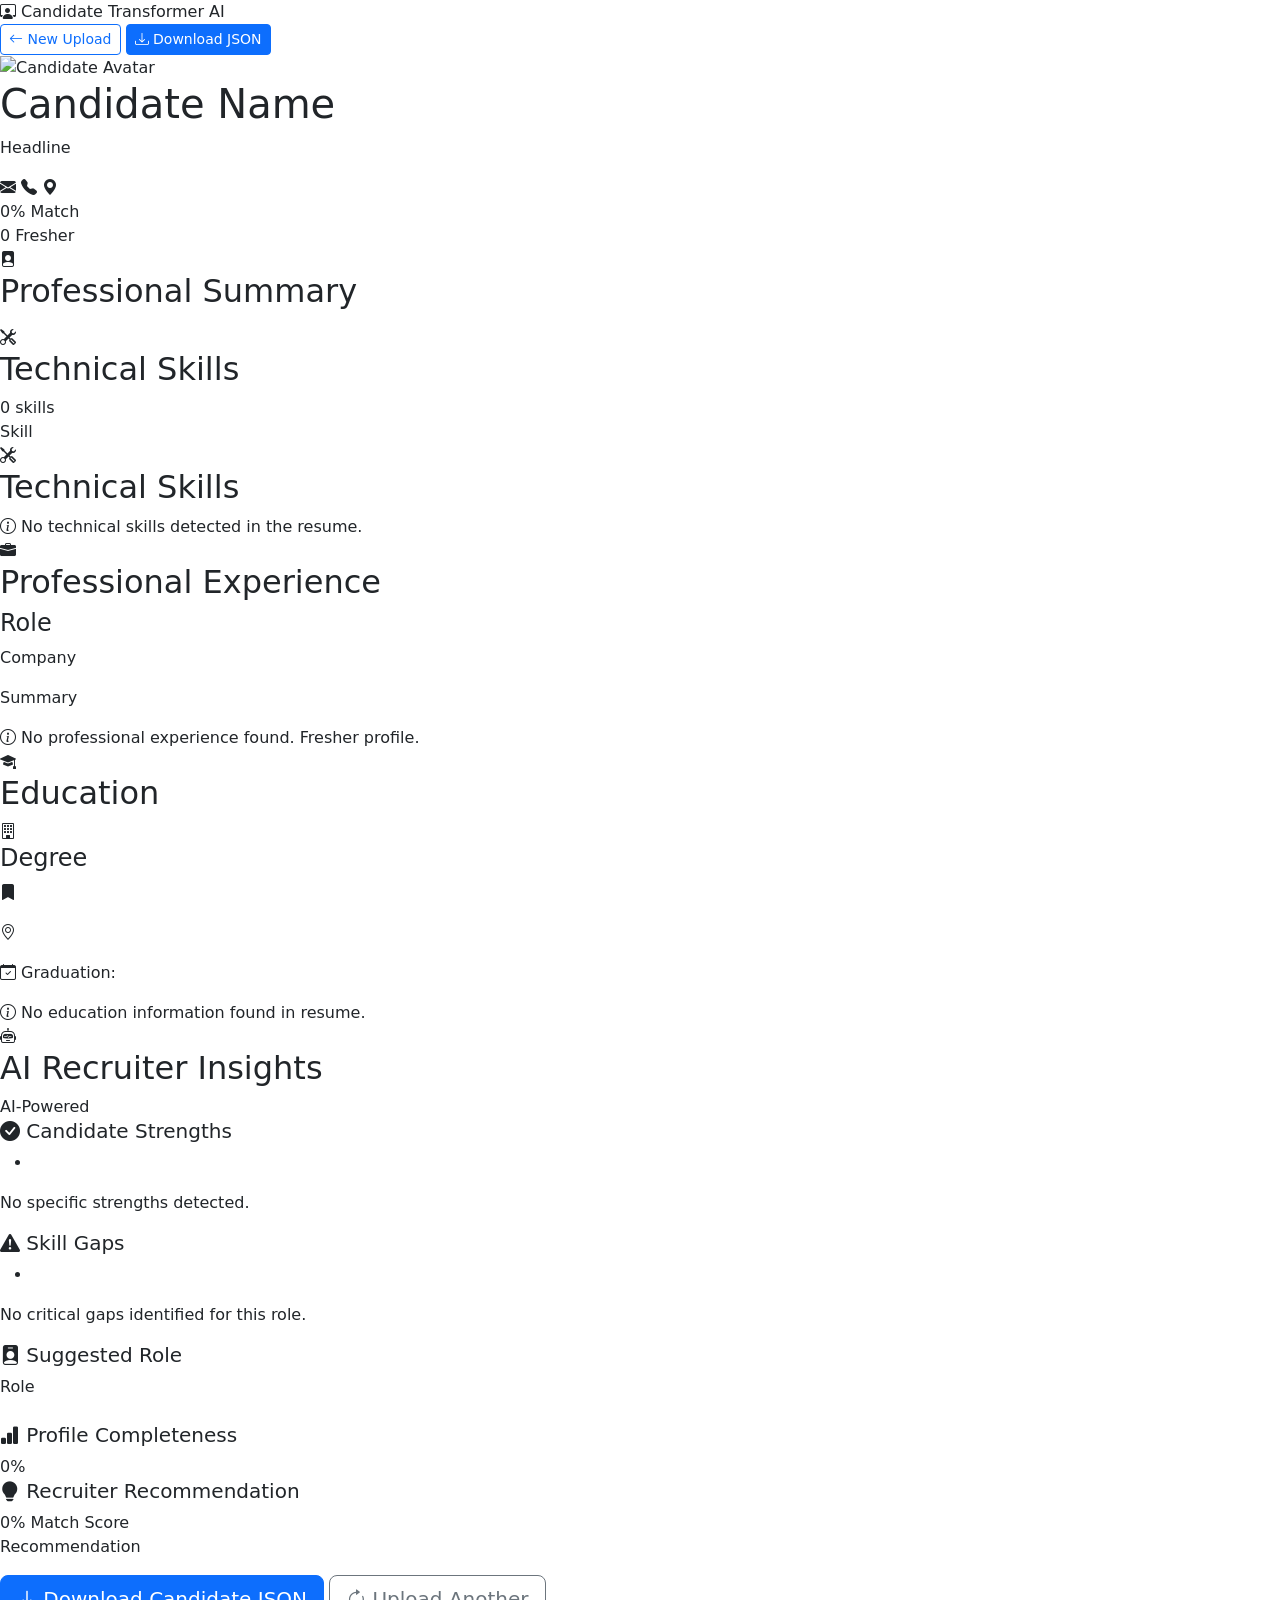
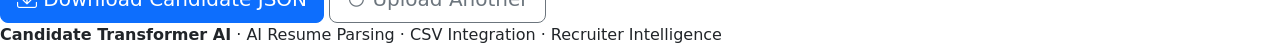
<file: candidate-transformer-v2/src/main/resources/templates/index.html>
<!DOCTYPE html>
<html xmlns:th="http://www.thymeleaf.org" lang="en">
<head>
    <meta charset="UTF-8">
    <meta name="viewport" content="width=device-width, initial-scale=1">
    <title th:text="${candidate.fullName} + ' — Candidate Profile'">Candidate Profile</title>

    <link href="https://cdn.jsdelivr.net/npm/bootstrap@5.3.3/dist/css/bootstrap.min.css" rel="stylesheet">
    <link href="https://cdn.jsdelivr.net/npm/bootstrap-icons@1.11.3/font/bootstrap-icons.css" rel="stylesheet">
    <link href="https://fonts.googleapis.com/css2?family=Inter:wght@300;400;500;600;700&display=swap" rel="stylesheet">
    <link rel="stylesheet" th:href="@{/css/dashboard.css}">
</head>
<body>

<!-- ===== TOP NAV BAR ===== -->
<nav class="topnav">
    <div class="topnav-brand">
        <i class="bi bi-person-workspace"></i>
        <span>Candidate Transformer AI</span>
    </div>
    <div class="topnav-actions">
        <a href="/" class="btn btn-outline-primary btn-sm">
            <i class="bi bi-arrow-left"></i> New Upload
        </a>
        <a href="/download/json" class="btn btn-primary btn-sm">
            <i class="bi bi-download"></i> Download JSON
        </a>
    </div>
</nav>

<div class="page-wrapper">

    <!-- ===== CANDIDATE HEADER CARD ===== -->
    <div class="profile-header-card fade-in">
        <div class="profile-header-left">
            <img th:src="@{/images/default-avatar.svg}"
                 class="profile-avatar"
                 alt="Candidate Avatar"
                 onerror="this.src='/images/avatar.png'; this.onerror=null;">
            <div class="profile-info">
                <h1 class="profile-name" th:text="${candidate.fullName}">Candidate Name</h1>
                <p class="profile-headline" th:text="${candidate.headline ?: candidate.recruiterInsights?.recommendedRole ?: 'Software Engineer'}">Headline</p>

                <div class="contact-row">
                    <span th:if="${!candidate.emails.isEmpty()}">
                        <i class="bi bi-envelope-fill"></i>
                        <span th:text="${candidate.emails[0]}"></span>
                    </span>
                    <span th:if="${!candidate.phones.isEmpty()}">
                        <i class="bi bi-telephone-fill"></i>
                        <span th:text="${candidate.phones[0]}"></span>
                    </span>
                    <span th:if="${candidate.location != null and !#strings.isEmpty(candidate.location)}">
                        <i class="bi bi-geo-alt-fill"></i>
                        <span th:text="${candidate.location}"></span>
                    </span>
                </div>
            </div>
        </div>

        <div class="profile-header-right">
            <div class="score-ring">
                <div class="score-ring-inner">
                    <span class="score-value"
                          th:text="${#numbers.formatDecimal(candidate.recruiterInsights?.matchScore ?: 0, 0, 0)} + '%'">0%</span>
                    <span class="score-label">Match</span>
                </div>
            </div>
            <div class="exp-badge">
                <span class="exp-number" th:text="${candidate.yearsExperience ?: 0}">0</span>
                <span class="exp-text" th:text="${(candidate.yearsExperience ?: 0) == 0 ? 'Fresher' : 'Yrs Exp'}">Fresher</span>
            </div>
        </div>
    </div>

    <!-- ===== PROFESSIONAL SUMMARY ===== -->
    <div class="section-card fade-in">
        <div class="section-header">
            <i class="bi bi-file-person-fill"></i>
            <h2>Professional Summary</h2>
        </div>
        <p class="summary-text"
           th:text="${candidate.summary != null and !#strings.isEmpty(candidate.summary)
                      ? candidate.summary
                      : 'No summary available.'}">
        </p>
    </div>

    <!-- ===== TECHNICAL SKILLS ===== -->
    <div class="section-card fade-in" th:if="${!candidate.skills.isEmpty()}">
        <div class="section-header">
            <i class="bi bi-tools"></i>
            <h2>Technical Skills</h2>
            <span class="skills-count-badge"
                  th:text="${candidate.skills.size()} + ' skills'">0 skills</span>
        </div>
        <div class="skills-container">
            <span class="skill-pill"
                  th:each="skill : ${candidate.skills}"
                  th:text="${skill.name}">Skill</span>
        </div>
    </div>

    <!-- No skills fallback -->
    <div class="section-card fade-in" th:if="${candidate.skills.isEmpty()}">
        <div class="section-header">
            <i class="bi bi-tools"></i>
            <h2>Technical Skills</h2>
        </div>
        <div class="no-data-block">
            <i class="bi bi-info-circle"></i>
            <span>No technical skills detected in the resume.</span>
        </div>
    </div>

    <!-- ===== PROFESSIONAL EXPERIENCE ===== -->
    <div class="section-card fade-in">
        <div class="section-header">
            <i class="bi bi-briefcase-fill"></i>
            <h2>Professional Experience</h2>
        </div>

        <!-- Has experience entries -->
        <div th:if="${!candidate.experience.isEmpty()}">
            <div class="timeline-item" th:each="exp : ${candidate.experience}">
                <div class="timeline-dot"></div>
                <div class="timeline-body">
                    <div class="timeline-title-row">
                        <h4 class="timeline-role" th:text="${exp.title ?: 'Role'}">Role</h4>
                        <span class="timeline-date"
                              th:if="${exp.startDate != null or exp.endDate != null}"
                              th:text="${(exp.startDate ?: '') + ' – ' + (exp.endDate ?: 'Present')}">
                        </span>
                    </div>
                    <p class="timeline-company"
                       th:if="${exp.company != null and !#strings.isEmpty(exp.company)}"
                       th:text="${exp.company}">Company</p>
                    <p class="timeline-summary"
                       th:if="${exp.summary != null and !#strings.isEmpty(exp.summary)}"
                       th:text="${exp.summary}">Summary</p>
                </div>
            </div>
        </div>

        <!-- No experience -->
        <div th:if="${candidate.experience.isEmpty()}" class="no-data-block">
            <i class="bi bi-info-circle"></i>
            <span>No professional experience found. Fresher profile.</span>
        </div>
    </div>

    <!-- ===== EDUCATION ===== -->
    <div class="section-card fade-in">
        <div class="section-header">
            <i class="bi bi-mortarboard-fill"></i>
            <h2>Education</h2>
        </div>

        <div th:if="${!candidate.education.isEmpty()}">
            <div class="edu-grid">
                <div class="edu-card" th:each="edu : ${candidate.education}">
                    <div class="edu-icon"><i class="bi bi-building"></i></div>
                    <div class="edu-details">
                        <h4 th:text="${edu.degree ?: 'Degree'}">Degree</h4>
                        <p th:if="${edu.field != null and !#strings.isEmpty(edu.field)}">
                            <i class="bi bi-bookmark-fill"></i>
                            <span th:text="${edu.field}"></span>
                        </p>
                        <p th:if="${edu.institution != null and !#strings.isEmpty(edu.institution)}">
                            <i class="bi bi-geo-alt"></i>
                            <span th:text="${edu.institution}"></span>
                        </p>
                        <p th:if="${edu.endYear != null}">
                            <i class="bi bi-calendar-check"></i>
                            Graduation: <span th:text="${edu.endYear}"></span>
                        </p>
                    </div>
                </div>
            </div>
        </div>

        <div th:if="${candidate.education.isEmpty()}" class="no-data-block">
            <i class="bi bi-info-circle"></i>
            <span>No education information found in resume.</span>
        </div>
    </div>

    <!-- ===== AI RECRUITER INSIGHTS ===== -->
    <div class="section-card fade-in" th:if="${candidate.recruiterInsights != null}">
        <div class="section-header ai-header">
            <i class="bi bi-robot"></i>
            <h2>AI Recruiter Insights</h2>
            <span class="ai-badge">AI-Powered</span>
        </div>

        <div class="insights-grid">

            <!-- Strengths -->
            <div class="insight-panel strength-panel">
                <h5><i class="bi bi-check-circle-fill"></i> Candidate Strengths</h5>
                <ul class="insight-list" th:if="${!candidate.recruiterInsights.strengths.isEmpty()}">
                    <li th:each="s : ${candidate.recruiterInsights.strengths}" th:text="${s}"></li>
                </ul>
                <p class="no-data-inline" th:if="${candidate.recruiterInsights.strengths.isEmpty()}">
                    No specific strengths detected.
                </p>
            </div>

            <!-- Missing Skills -->
            <div class="insight-panel missing-panel">
                <h5><i class="bi bi-exclamation-triangle-fill"></i> Skill Gaps</h5>
                <ul class="insight-list" th:if="${!candidate.recruiterInsights.missingSkills.isEmpty()}">
                    <li th:each="m : ${candidate.recruiterInsights.missingSkills}" th:text="${m}"></li>
                </ul>
                <p class="no-data-inline" th:if="${candidate.recruiterInsights.missingSkills.isEmpty()}">
                    No critical gaps identified for this role.
                </p>
            </div>

            <!-- Role & Completeness -->
            <div class="insight-panel role-panel">
                <h5><i class="bi bi-person-badge-fill"></i> Suggested Role</h5>
                <span class="role-tag" th:text="${candidate.recruiterInsights.recommendedRole}">Role</span>

                <h5 class="mt-4"><i class="bi bi-bar-chart-fill"></i> Profile Completeness</h5>
                <div class="completeness-bar-wrap">
                    <div class="completeness-bar">
                        <div class="completeness-fill"
                             th:style="'width:' + ${candidate.recruiterInsights.profileCompleteness} + '%'"
                             th:classappend="${candidate.recruiterInsights.profileCompleteness >= 75 ? 'fill-green' :
                                              candidate.recruiterInsights.profileCompleteness >= 50 ? 'fill-orange' : 'fill-red'}">
                        </div>
                    </div>
                    <span class="completeness-pct"
                          th:text="${candidate.recruiterInsights.profileCompleteness} + '%'">0%</span>
                </div>
            </div>

            <!-- Recommendation -->
            <div class="insight-panel recommendation-panel">
                <h5><i class="bi bi-lightbulb-fill"></i> Recruiter Recommendation</h5>
                <div class="match-score-display">
                    <span class="match-score-num"
                          th:text="${#numbers.formatDecimal(candidate.recruiterInsights.matchScore, 0, 0)} + '%'">0%</span>
                    <span class="match-score-label">Match Score</span>
                </div>
                <p class="recommendation-text"
                   th:text="${candidate.recruiterInsights.recommendation}">Recommendation</p>
            </div>

        </div>
    </div>

    <!-- ===== DOWNLOAD ===== -->
    <div class="download-section fade-in">
        <a href="/download/json" class="btn btn-primary btn-lg">
            <i class="bi bi-download"></i> Download Candidate JSON
        </a>
        <a href="/" class="btn btn-outline-secondary btn-lg">
            <i class="bi bi-arrow-clockwise"></i> Upload Another
        </a>
    </div>

    <!-- ===== FOOTER ===== -->
    <footer class="page-footer">
        <span><strong>Candidate Transformer AI</strong></span>
        <span class="footer-sep">·</span>
        <span>AI Resume Parsing</span>
        <span class="footer-sep">·</span>
        <span>CSV Integration</span>
        <span class="footer-sep">·</span>
        <span>Recruiter Intelligence</span>
    </footer>

</div>

<script src="https://cdn.jsdelivr.net/npm/bootstrap@5.3.3/dist/js/bootstrap.bundle.min.js"></script>
<script th:src="@{/js/dashboard.js}"></script>
</body>
</html>
</file>
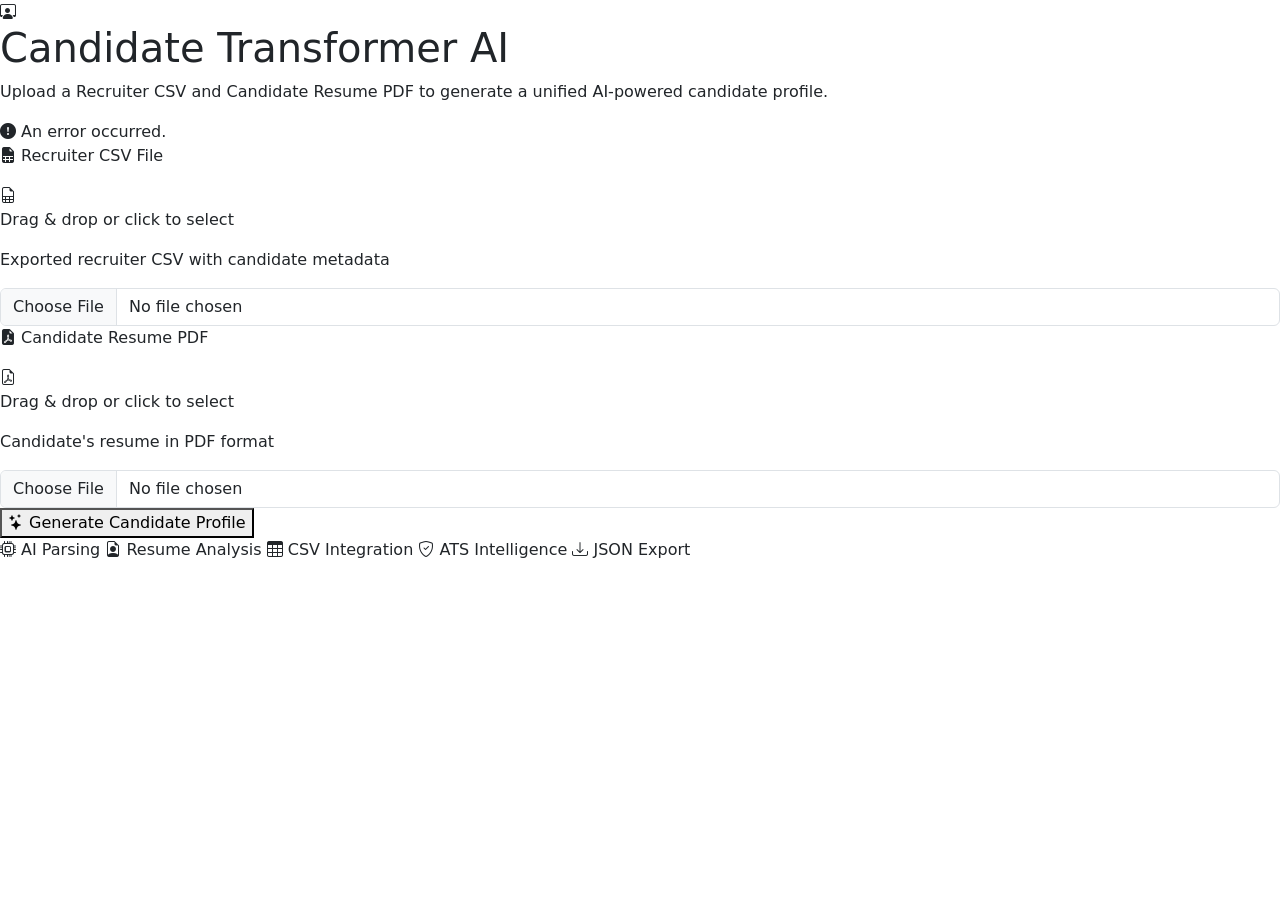
<file: candidate-transformer-v2/src/main/resources/templates/upload.html>
<!DOCTYPE html>
<html xmlns:th="http://www.thymeleaf.org" lang="en">
<head>
    <meta charset="UTF-8">
    <meta name="viewport" content="width=device-width, initial-scale=1">
    <title>Candidate Transformer AI — Upload</title>

    <link href="https://cdn.jsdelivr.net/npm/bootstrap@5.3.3/dist/css/bootstrap.min.css" rel="stylesheet">
    <link href="https://cdn.jsdelivr.net/npm/bootstrap-icons@1.11.3/font/bootstrap-icons.css" rel="stylesheet">
    <link href="https://fonts.googleapis.com/css2?family=Inter:wght@400;500;600;700&display=swap" rel="stylesheet">
    <link rel="stylesheet" th:href="@{/css/upload.css}">
</head>
<body>

<div class="page-bg"></div>

<div class="upload-wrapper">
    <div class="upload-card">

        <!-- Branding -->
        <div class="brand-block">
            <div class="brand-icon">
                <i class="bi bi-person-workspace"></i>
            </div>
            <h1 class="brand-title">Candidate Transformer AI</h1>
            <p class="brand-subtitle">
                Upload a Recruiter CSV and Candidate Resume PDF to generate a unified AI-powered candidate profile.
            </p>
        </div>

        <div class="section-divider"></div>

        <!-- Error Message -->
        <div class="alert-error" th:if="${error != null and !#strings.isEmpty(error)}">
            <i class="bi bi-exclamation-circle-fill"></i>
            <span th:text="${error}">An error occurred.</span>
        </div>

        <!-- Upload Form -->
        <form method="post" action="/transform" enctype="multipart/form-data" id="uploadForm" novalidate>

            <!-- CSV Upload -->
            <p class="upload-label">
                <i class="bi bi-file-earmark-spreadsheet-fill"></i>
                Recruiter CSV File
            </p>
            <div class="upload-box" id="csvBox">
                <i class="bi bi-file-earmark-spreadsheet box-icon"></i>
                <p class="box-title">Drag & drop or click to select</p>
                <p class="box-hint">Exported recruiter CSV with candidate metadata</p>
                <input class="file-input form-control" type="file" name="csvFile"
                       id="csvFile" accept=".csv" required>
                <div class="file-name-display" id="csvFileName"></div>
            </div>

            <!-- Resume Upload -->
            <p class="upload-label">
                <i class="bi bi-file-earmark-pdf-fill"></i>
                Candidate Resume PDF
            </p>
            <div class="upload-box" id="resumeBox">
                <i class="bi bi-file-earmark-pdf box-icon pdf-icon"></i>
                <p class="box-title">Drag & drop or click to select</p>
                <p class="box-hint">Candidate's resume in PDF format</p>
                <input class="file-input form-control" type="file" name="resumeFile"
                       id="resumeFile" accept=".pdf" required>
                <div class="file-name-display" id="resumeFileName"></div>
            </div>

            <!-- Submit -->
            <button type="submit" class="submit-btn" id="submitBtn">
                <div class="spinner"></div>
                <span class="btn-text">
                    <i class="bi bi-stars"></i>
                    Generate Candidate Profile
                </span>
            </button>

        </form>

        <!-- Feature Tags -->
        <div class="feature-tags">
            <span class="feature-tag"><i class="bi bi-cpu"></i> AI Parsing</span>
            <span class="feature-tag"><i class="bi bi-file-earmark-person"></i> Resume Analysis</span>
            <span class="feature-tag"><i class="bi bi-table"></i> CSV Integration</span>
            <span class="feature-tag"><i class="bi bi-shield-check"></i> ATS Intelligence</span>
            <span class="feature-tag"><i class="bi bi-download"></i> JSON Export</span>
        </div>

    </div>
</div>

<script>
(function () {
    // File input → display file name + box state
    function bindFileInput(inputId, displayId, boxId) {
        const input   = document.getElementById(inputId);
        const display = document.getElementById(displayId);
        const box     = document.getElementById(boxId);
        if (!input) return;

        input.addEventListener('change', function () {
            if (this.files && this.files.length > 0) {
                const name = this.files[0].name;
                display.innerHTML = '<i class="bi bi-check-circle-fill" style="color:#16a34a"></i> ' + name;
                box.classList.add('has-file');
            } else {
                display.innerHTML = '';
                box.classList.remove('has-file');
            }
        });

        // Drag & drop visual feedback
        box.addEventListener('dragover', function (e) {
            e.preventDefault();
            box.classList.add('drag-over');
        });
        box.addEventListener('dragleave', function () {
            box.classList.remove('drag-over');
        });
        box.addEventListener('drop', function (e) {
            e.preventDefault();
            box.classList.remove('drag-over');
            if (e.dataTransfer.files.length > 0) {
                // Assign dropped file to input
                const dt = new DataTransfer();
                dt.items.add(e.dataTransfer.files[0]);
                input.files = dt.files;
                input.dispatchEvent(new Event('change'));
            }
        });
    }

    bindFileInput('csvFile',    'csvFileName',    'csvBox');
    bindFileInput('resumeFile', 'resumeFileName', 'resumeBox');

    // Loading state on submit
    const form = document.getElementById('uploadForm');
    const btn  = document.getElementById('submitBtn');
    if (form && btn) {
        form.addEventListener('submit', function (e) {
            const csvFile    = document.getElementById('csvFile');
            const resumeFile = document.getElementById('resumeFile');
            if (!csvFile.files.length || !resumeFile.files.length) return; // HTML5 validation handles it
            btn.classList.add('loading');
            btn.disabled = true;
        });
    }
})();
</script>

</body>
</html>
</file>
